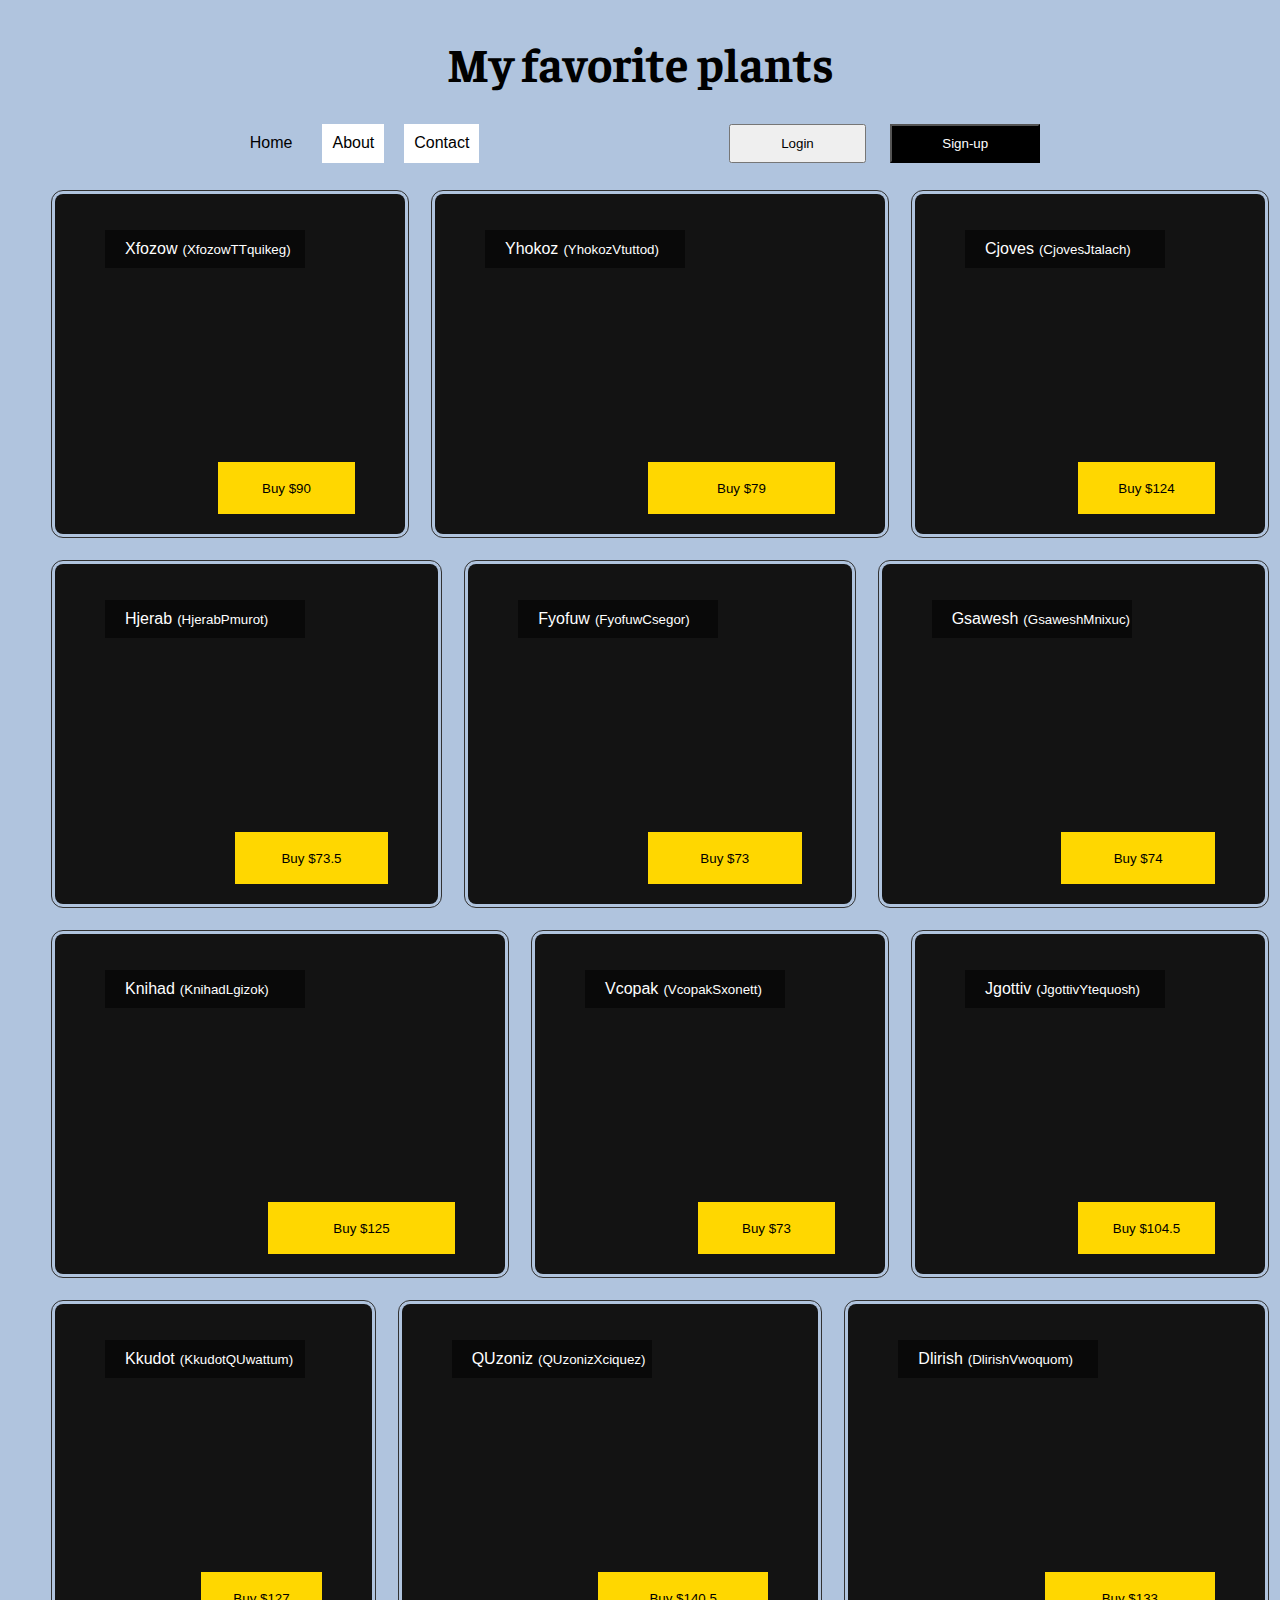
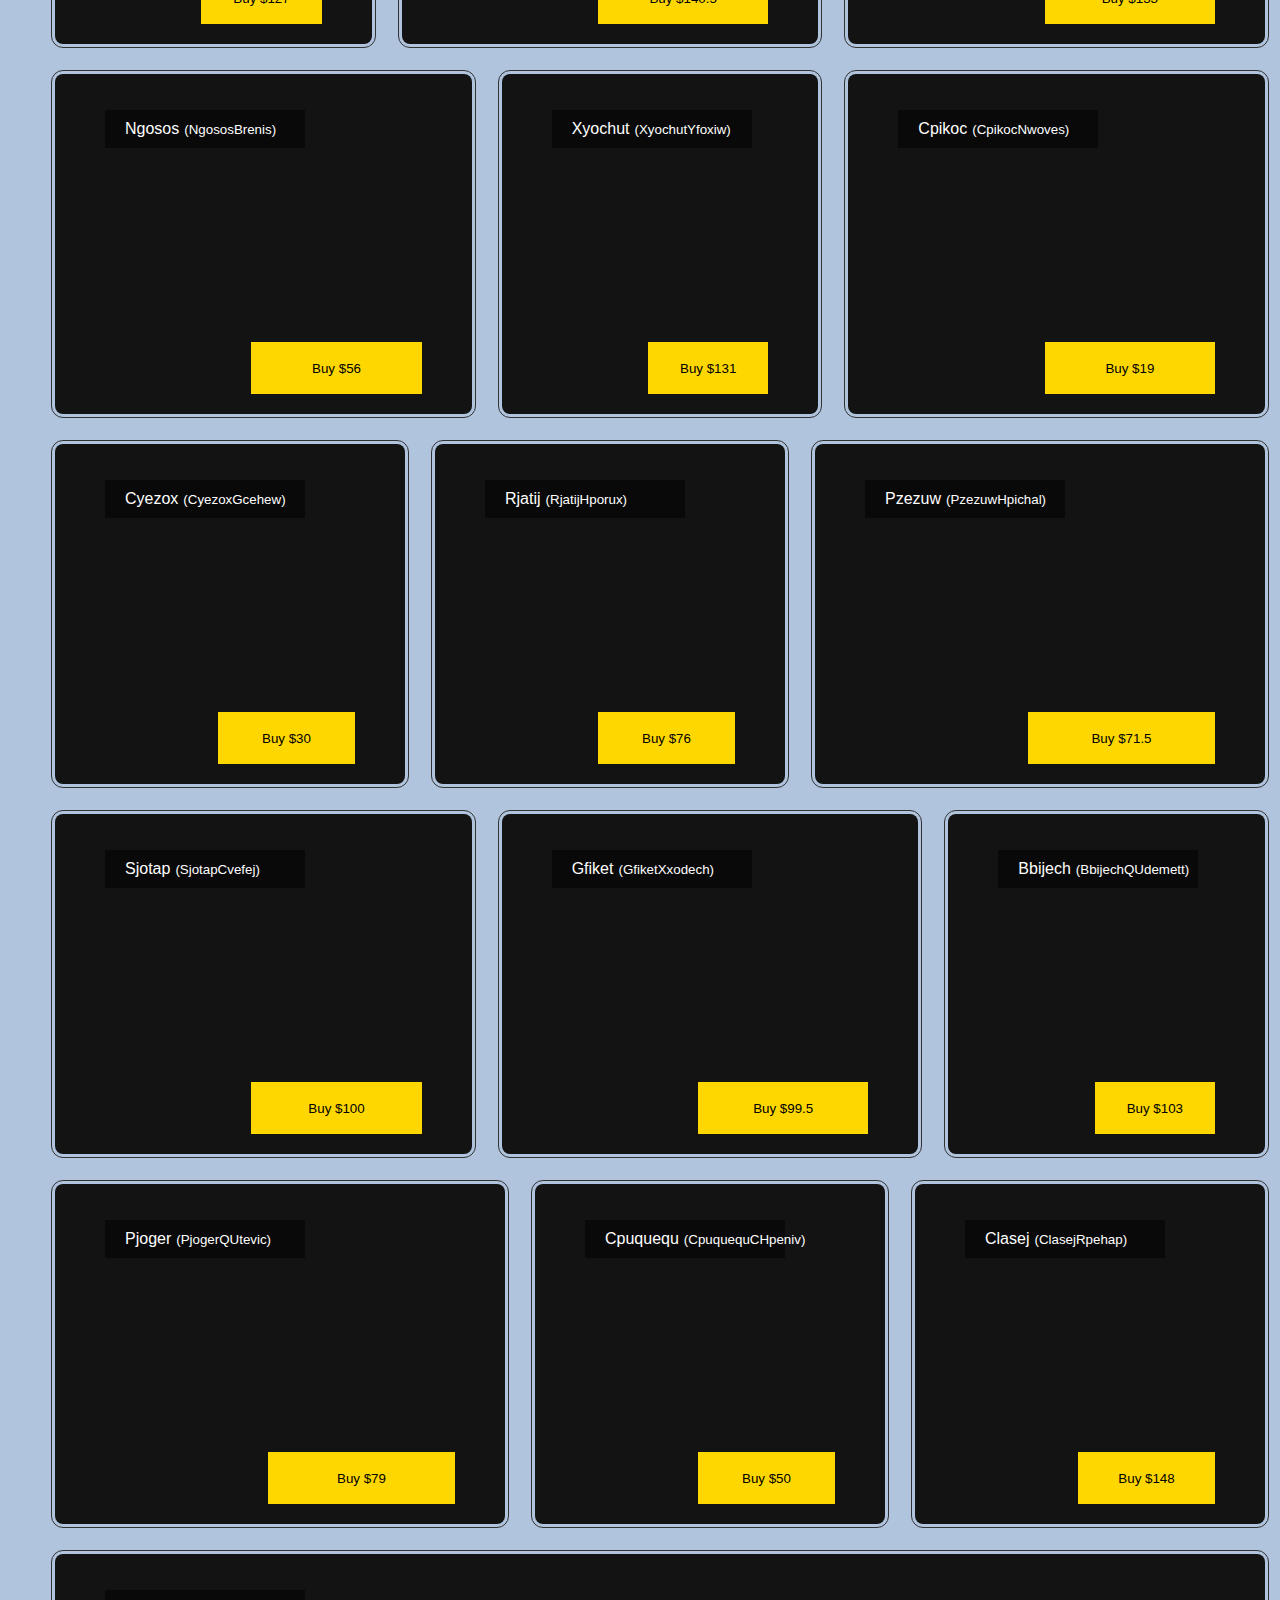
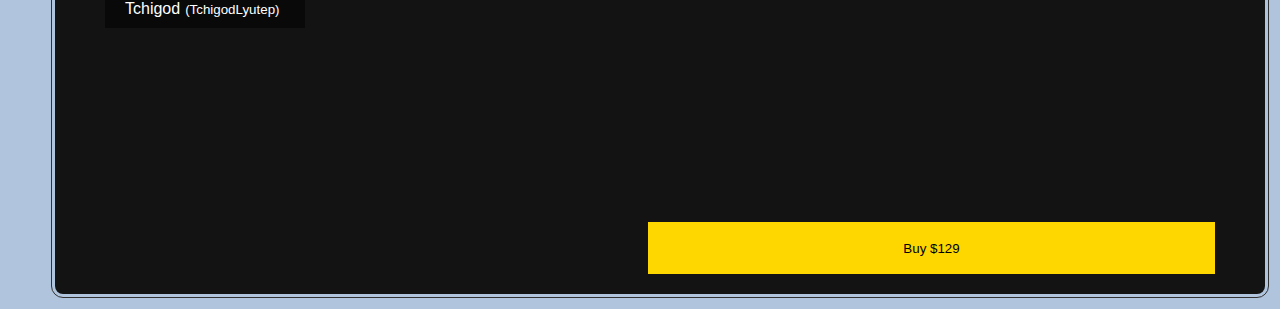
<file: index.html>
<!DOCTYPE html>
<html lang="en">

<head>
    <meta charset="UTF-8">
    <meta http-equiv="X-UA-Compatible" content="IE=edge">
    <meta name="viewport" content="width=device-width, initial-scale=1.0">
    <title>Purchase outdoor plants online</title>
    <link rel="stylesheet" href="style.css">
    <link rel="preconnect" href="https://fonts.googleapis.com">
<link rel="preconnect" href="https://fonts.gstatic.com" crossorigin>
<link href="https://fonts.googleapis.com/css2?family=Faustina&display=swap" rel="stylesheet">
</head>

<body>
    <nav id="titleNav">
        <h1>My favorite plants</h1>
    </nav>
    <nav id="mainNav">
        <div class="btnArray" id="mainNavLinks">
            <a href="#" class="hack">Home</a>
            <a href="about.html">About</a>
            <a href="contact.html">Contact</a>
        </div>
        <div class="btnArray" id="mainNavButtons">
            <button>Login</button>
            <button style="background:black;color:white;">Sign-up</button>
        </div>

    </nav>
    <article id="contents">
        <ul id="items">
        </ul>
    </article>
    <script src="script.js"></script>
</body>

</html>
</file>
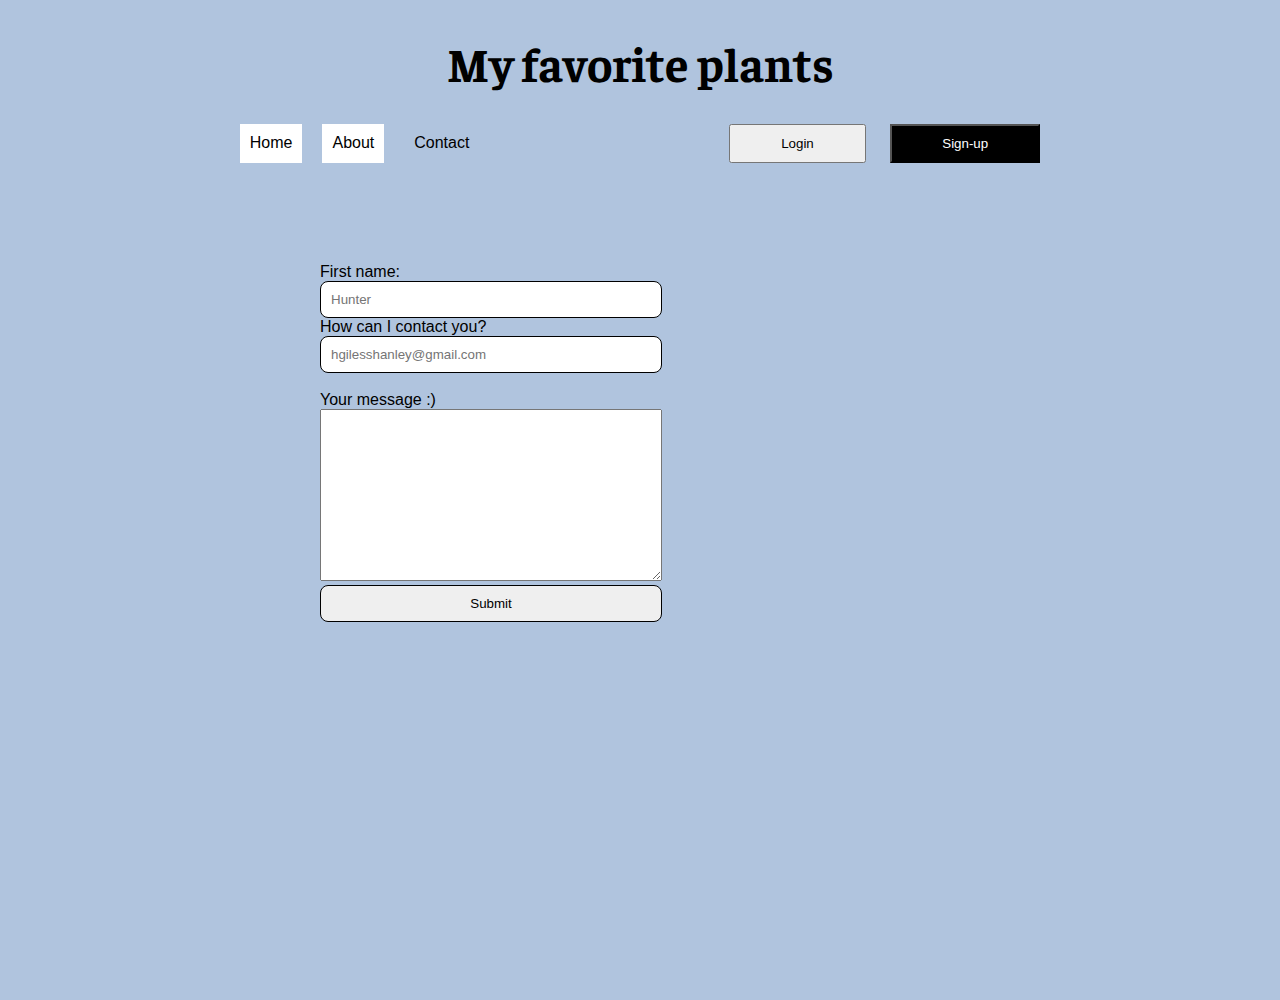
<file: contact.html>
<!DOCTYPE html>
<html lang="en">

<head>
    <meta charset="UTF-8">
    <meta http-equiv="X-UA-Compatible" content="IE=edge">
    <meta name="viewport" content="width=device-width, initial-scale=1.0">
    <title>CONTACT Purchase outdoor plants online</title>
    <link rel="stylesheet" href="style.css">
    <link rel="preconnect" href="https://fonts.googleapis.com">
<link rel="preconnect" href="https://fonts.gstatic.com" crossorigin>
<link href="https://fonts.googleapis.com/css2?family=Faustina&display=swap" rel="stylesheet">
</head>

<body>
    <nav id="titleNav">
        <h1>My favorite plants</h1>
    </nav>
    <nav id="mainNav">
        <div class="btnArray" id="mainNavLinks">
            <a href="index.html">Home</a>
            <a href="about.html">About</a>
            <a href="#" class="hack">Contact</a>
        </div>
        <div class="btnArray" id="mainNavButtons">
            <button>Login</button>
            <button style="background:black;color:white;">Sign-up</button>
        </div>

    </nav>
    <article id="section">
       <article id="about">
        <form action="#" id="contform">
            <label for="fname">First name:</label><br>
            <input type="text" id="fname" name="fname" placeholder="Hunter"><br>
            <label for="lname">How can I contact you?</label><br>
            <input type="text" id="cont" name="cont" placeholder="hgilesshanley@gmail.com"><br><br>
            <label for="fname">Your message :)</label><br>
            <textarea type="text" id="msg" name="msg"></textarea><br>
            <input type="submit" value="Submit">
          </form> 
          
       </article>
    </article>
    <script src="script.js"></script>
</body>

</html>
</file>
<file: style.css>
body, html {
    padding: 0;
    margin:0;
background: lightsteelblue;
}
* {
    font-family: helvetica;
    box-sizing: content-box;
}

.btnArray ul {
    list-style-type: none;
    display: flex;
    flex-direction: row;
    justify-content: space-evenly;
}


.btnArray li {
    width: 10%;
    height: 75px;
    display: flex;
    justify-content: center;
    align-items: center;
}



.btnArray li button{
    width: 100%;
    height: 100%;
}


#mainNav {
    display: flex;
    justify-content: space-evenly;
   
}

#mainNavLinks {
display:flex;

}

#mainNavLinks>a {
    padding: 10px 10px 10px 10px;

    text-decoration: none;

    color: black;
    margin: 0px 10px 0px 10px;
    background-color: white;
}

#mainNavLinks>a:hover {
   text-decoration: underline;
}
.hack {
  background-color: transparent!important;
}

#mainNavButtons>button {
    padding: 10px 50px 10px 50px;
    margin: 0px 10px 0px 10px;
cursor: pointer;
}
#mainNavButtons>button:hover {
    transform: scale(1.2);
}

#contents {


}
ul {
    list-style-type: none;
    display: flex;
    flex-direction: row;
    flex-wrap: wrap;
    justify-content: space-between;
}
li {
    padding: 20px 50px 20px 50px;
    width: 200px;
    margin:15px;
    border-radius: 8px;
    color: rgb(255, 255, 255);
    background: rgb(19, 19, 19);
    cursor: pointer;
    outline: 1px rgb(50, 50, 50) solid;
    outline-offset: 3px;
    z-index: 0;
    transition: all 100ms ease-in-out;
    height: 300px;
}
li:hover {
    outline-offset: 8px;
    transform:scale(1.1);
}
li:hover>span{
    text-shadow: -2px 0 white, 0 2px white, 2px 0 white, 0 -2px white;
}
.emoji {
    float: right;
    font-size: 150px;
}
#modal {
    position: fixed; 
    top:0;
    bottom:0;
    position: fixed;
z-index:15;
left: 50%;
top: 50%;
transform: translate(-50%, -50%);
display: none;
}
.buyButton {
    width: 50%;
    height: 50px;
    border: none;
    float:right;
    cursor: pointer;
    position: relative;
    bottom: 0;
    background: gold;
}
.buyButton:hover {
transform: scale(1.1);
}

.text {
    background-color: rgba(0, 0, 0, 0.50);
    color: rgb(255, 255, 255);
    padding: 10px 20px;
    position: absolute;
    width: 160px;
}


#titleNav {
    display: flex;
    justify-content: center;
    margin-top: auto;
   
}

#titleNav h1 {
    font-size: 3em;
    font-family: 'Faustina', serif;
}

li:last-child {
   
    flex-grow: 10;
  }

.shoudadonethisbefore {
    max-height: 100%;

    object-fit: cover;
    vertical-align: bottom;
}

#section {
    display:flex;
    flex-direction: column;
align-items: center;
}

#about {
    display:flex;
    flex-direction: column;
width:50%;
margin-top:100px;
}

sup {
    color: gray;
}

#contform {

}

#contform input {
    padding: 10px;
    width: 50%;
    border-radius: 8px;
    border: 1px black solid;
}
#contform input[type|="submit"] {
    padding: 10px;
    width: 50%;
    border: 1px black solid;
    
}
#contform textarea {
    padding: 10px;
    width: 50%;
    height: 150px;
}
</file>
